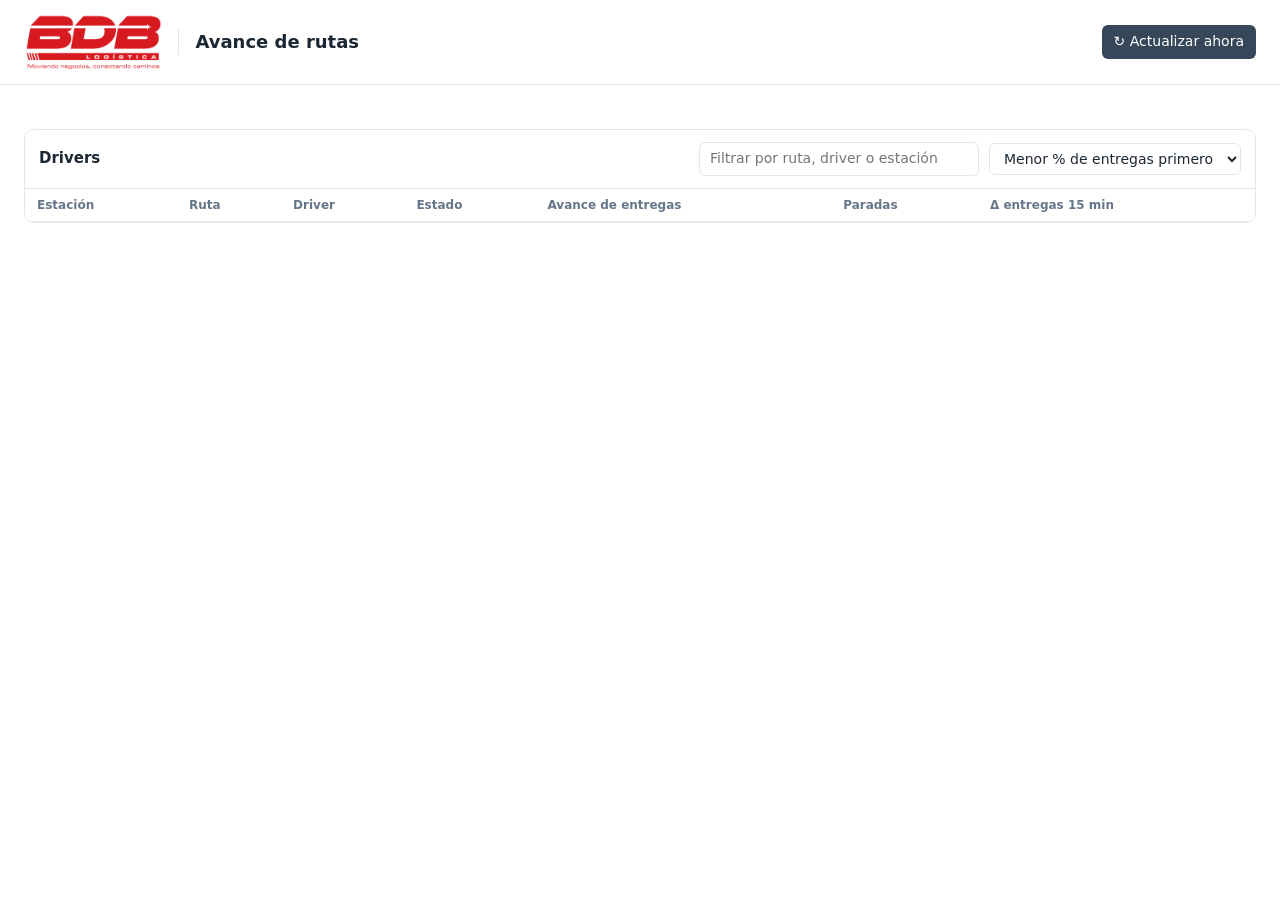
<file: extension/dashboard.html>
<!doctype html>
<html lang="es">
<head>
  <meta charset="utf-8">
  <title>Tablero BDB Rutas</title>
  <link rel="stylesheet" href="dashboard.css">
</head>
<body>
  <header>
    <img class="logo" src="logo-bdb.png" alt="BDB Logística">
    <h1>Avance de rutas</h1>
    <span id="meta"></span>
    <button id="refresh" title="Recargar ahora todas las pestañas del portal">↻ Actualizar ahora</button>
  </header>
  <main>
    <section id="stations" class="cards"></section>
    <section class="drivers">
      <div class="bar-row">
        <h2>Drivers</h2>
        <input id="filter" placeholder="Filtrar por ruta, driver o estación">
        <select id="sort">
          <option value="del">Menor % de entregas primero</option>
          <option value="route">Por ruta</option>
        </select>
      </div>
      <table>
        <thead><tr><th>Estación</th><th>Ruta</th><th>Driver</th><th>Estado</th><th>Avance de entregas</th><th>Paradas</th><th title="Entregas hechas desde el corte anterior">Δ entregas 15 min</th></tr></thead>
        <tbody id="rows"></tbody>
      </table>
    </section>
    <p id="empty" class="empty" hidden>Aún no hay datos. Abre el portal de Amazon Logistics en la vista de rutas; la extensión lee las rutas en cuanto cargan.</p>
  </main>
  <script src="config.js"></script>
  <script src="dashboard.js"></script>
</body>
</html>
</file>
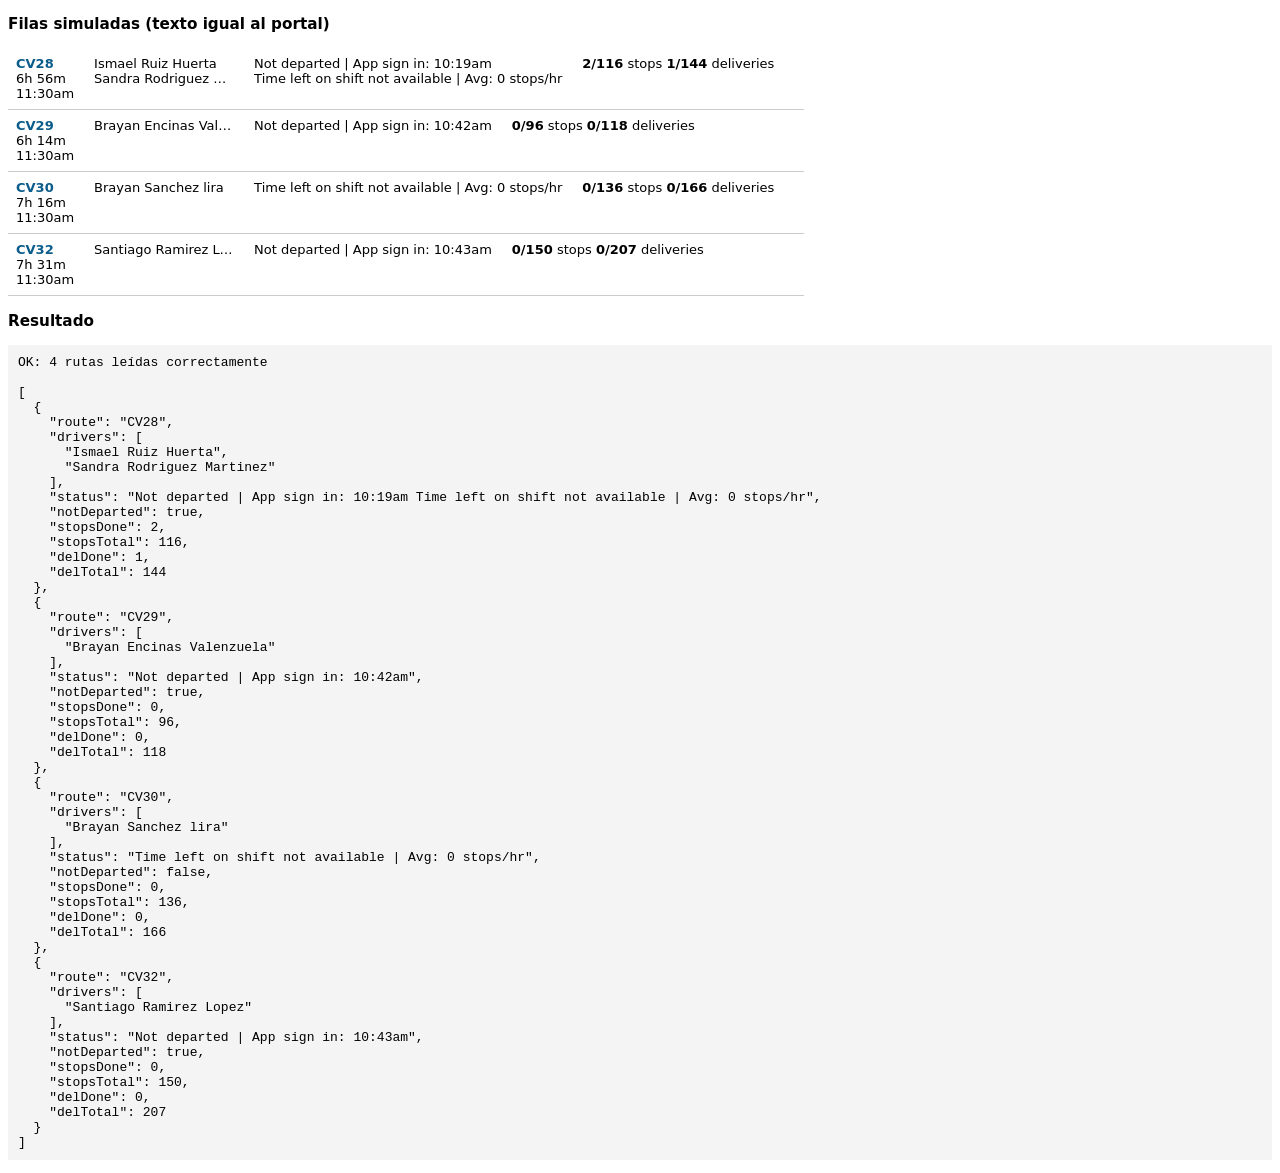
<file: test/parser-test.html>
<!doctype html>
<html lang="es">
<head>
<meta charset="utf-8">
<title>Prueba del lector</title>
<style>
  body { font: 13px system-ui, sans-serif; }
  .row { display: flex; gap: 20px; padding: 8px; border-bottom: 1px solid #ccc; width: 780px; }
  .route a { font-weight: 700; color: #0a5c8a; }
  .name { width: 140px; white-space: nowrap; overflow: hidden; text-overflow: ellipsis; }
  pre { background: #f4f4f4; padding: 10px; }
</style>
</head>
<body>
<h3>Filas simuladas (texto igual al portal)</h3>
<div id="list">
  <div class="row">
    <div class="route"><a>CV28</a><div>6h 56m</div><div>11:30am</div></div>
    <div><div class="name">Ismael Ruiz Huerta</div><div class="name">Sandra Rodriguez Martinez</div></div>
    <div><div>Not departed | App sign in: 10:19am</div><div><span>Time left on shift not available</span> <span>| Avg: 0 stops/hr</span></div></div>
    <div><div class="bar"></div><span><b>2/116</b> stops</span> <span><b>1/144</b> deliveries</span></div>
  </div>
  <div class="row">
    <div class="route"><a>CV29</a><div>6h 14m</div><div>11:30am</div></div>
    <div><div class="name">Brayan Encinas Valenzuela</div></div>
    <div><div>Not departed | App sign in: 10:42am</div></div>
    <div><span><b>0/96</b> stops</span> <span><b>0/118</b> deliveries</span></div>
  </div>
  <div class="row">
    <div class="route"><a>CV30</a><div>7h 16m</div><div>11:30am</div></div>
    <div><div class="name">Brayan Sanchez lira</div></div>
    <div><div><span>Time left on shift not available</span> <span>| Avg: 0 stops/hr</span></div></div>
    <div><span><b>0/136</b> stops</span> <span><b>0/166</b> deliveries</span></div>
  </div>
  <div class="row">
    <div class="route"><a>CV32</a><div>7h 31m</div><div>11:30am</div></div>
    <div><div class="name">Santiago Ramirez Lopez</div></div>
    <div><div>Not departed | App sign in: 10:43am</div></div>
    <div><span><b>0/150</b> stops</span> <span><b>0/207</b> deliveries</span></div>
  </div>
</div>
<h3>Resultado</h3>
<pre id="out"></pre>
<script src="../extension/parser.js"></script>
<script>
  const res = BDBParser.parsePage(document.getElementById('list'));
  const expect = [
    ['CV28', 2, 116, 1, 144, 2], ['CV29', 0, 96, 0, 118, 1],
    ['CV30', 0, 136, 0, 166, 1], ['CV32', 0, 150, 0, 207, 1],
  ];
  const fails = expect.filter(([rt, sd, st, dd, dt, nd]) => {
    const r = res.find((x) => x.route === rt);
    return !r || r.stopsDone !== sd || r.stopsTotal !== st || r.delDone !== dd || r.delTotal !== dt || r.drivers.length !== nd;
  });
  document.getElementById('out').textContent =
    (fails.length || res.length !== 4 ? 'FALLA: ' + JSON.stringify(fails) : 'OK: 4 rutas leídas correctamente') +
    '\n\n' + JSON.stringify(res, null, 2);
</script>
</body>
</html>
</file>
<file: extension/dashboard.css>
:root {
  --bg: #fff; --card: #fff; --ink: #1b2733; --muted: #66768a; --line: #e2e7ec;
  --head: #fff; --head-ink: #1b2733; --good: #1f9d55; --mid: #c98a12; --bad: #d64545; --track: #edf1f4;
  color-scheme: light;
}
* { box-sizing: border-box; }
body { margin: 0; background: var(--bg); color: var(--ink); font: 14px/1.4 system-ui, -apple-system, "Segoe UI", Roboto, sans-serif; }
header { display: flex; align-items: center; gap: 16px; padding: 14px 24px; background: var(--head); color: var(--head-ink); border-bottom: 1px solid var(--line); }
header .logo { height: 56px; width: auto; display: block; }
header h1 { margin: 0; font-size: 18px; padding-left: 16px; border-left: 1px solid var(--line); }
#meta { flex: 1; opacity: .75; font-size: 12px; }
button { background: #37475a; color: #fff; border: 0; border-radius: 6px; padding: 7px 12px; cursor: pointer; font: inherit; }
button:hover { background: #485769; }
main { padding: 20px 24px; max-width: 1400px; margin: 0 auto; }
.cards { display: grid; grid-template-columns: repeat(auto-fill, minmax(280px, 1fr)); gap: 14px; margin-bottom: 24px; }
.card { background: var(--card); border: 1px solid var(--line); border-radius: 10px; padding: 14px 16px; }
.card h3 { margin: 0 0 2px; font-size: 16px; display: flex; justify-content: space-between; }
.card .ts { font-size: 11px; color: var(--muted); font-weight: 400; }
.card .ts.stale { color: var(--bad); font-weight: 600; }
.kpi { margin-top: 10px; }
.kpi .top { display: flex; justify-content: space-between; align-items: baseline; }
.kpi label { color: var(--muted); font-size: 12px; }
.kpi b { font-size: 22px; font-variant-numeric: tabular-nums; }
.kpi small { color: var(--muted); font-size: 11px; margin-left: 6px; }
.track { height: 6px; background: var(--track); border-radius: 3px; overflow: hidden; margin-top: 4px; }
.track span { display: block; height: 100%; }
.foot { margin-top: 10px; font-size: 12px; color: var(--muted); }
.empty-card { opacity: .7; }
.empty-card .foot { margin-top: 4px; }
.drivers { background: var(--card); border: 1px solid var(--line); border-radius: 10px; overflow: hidden; }
.bar-row { display: flex; gap: 10px; align-items: center; padding: 12px 14px; border-bottom: 1px solid var(--line); flex-wrap: wrap; }
.bar-row h2 { margin: 0; font-size: 15px; flex: 1; }
input, select { background: var(--bg); color: var(--ink); border: 1px solid var(--line); border-radius: 6px; padding: 6px 10px; font: inherit; }
input { width: 280px; max-width: 100%; }
table { width: 100%; border-collapse: collapse; }
th { text-align: left; font-size: 12px; color: var(--muted); font-weight: 600; padding: 8px 12px; border-bottom: 1px solid var(--line); position: sticky; top: 0; background: var(--card); }
td { padding: 8px 12px; border-bottom: 1px solid var(--line); vertical-align: middle; font-variant-numeric: tabular-nums; }
td .sub { color: var(--muted); font-size: 11px; }
td .track { width: 110px; }
td.status { font-size: 12px; color: var(--muted); max-width: 280px; }
.tag { display: inline-block; font-size: 11px; padding: 1px 6px; border-radius: 4px; background: color-mix(in srgb, var(--bad) 15%, transparent); color: var(--bad); }
.empty { color: var(--muted); text-align: center; padding: 40px; }
@media (max-width: 700px) { main { padding: 12px 16px; } .drivers { overflow-x: auto; } }
</file>
